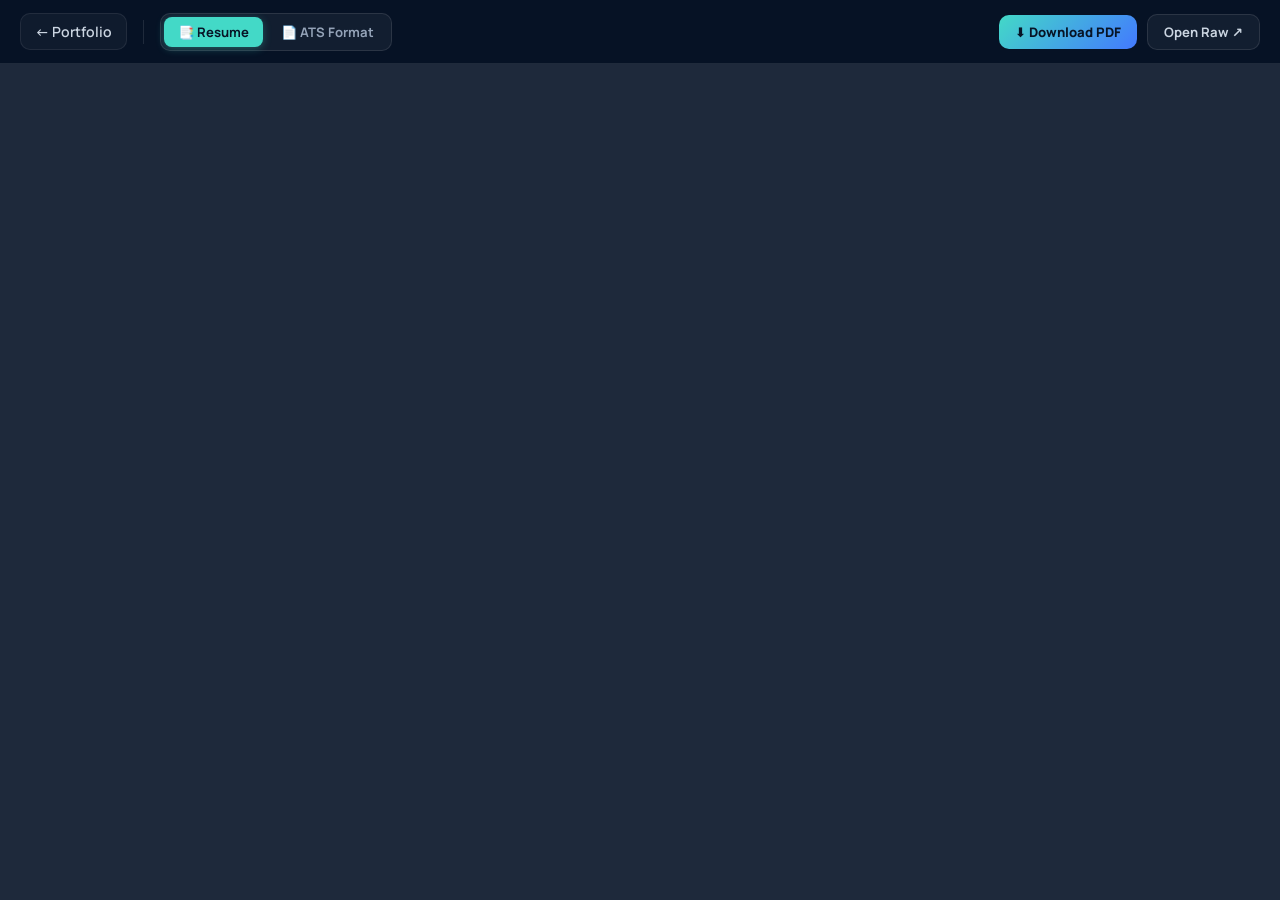
<file: resume.html>
<!doctype html>
<html lang="en">

<head>
  <meta charset="utf-8">
  <meta name="viewport" content="width=device-width, initial-scale=1">
  <meta name="description" content="Gangotri Kompalwar — AI/ML &amp; Generative AI Engineer Resume.">
  <meta name="theme-color" content="#071426">
  <title>Gangotri Kompalwar — Resume</title>
  <!-- Favicon -->
  <link rel="icon" type="image/png" href="assets/images/favicon.png">
  <link rel="apple-touch-icon" href="assets/images/favicon.png">
  <link rel="preconnect" href="https://fonts.googleapis.com">
  <link rel="preconnect" href="https://fonts.gstatic.com" crossorigin>
  <link href="https://fonts.googleapis.com/css2?family=Manrope:wght@500;600;700;800&display=swap" rel="stylesheet">
  <style>
    :root {
      --navy: #071426;
      --navy-dark: #050e1a;
      --navy-card: #0d1f35;
      --aqua: #43d9c7;
      --blue: #4379ff;
      --line: rgba(255, 255, 255, 0.1);
      --text: #e2e8f0;
      --muted: #94a3b8;
    }

    * {
      box-sizing: border-box;
      margin: 0;
      padding: 0;
    }

    html,
    body {
      width: 100%;
      height: 100%;
      overflow: hidden;
      background: var(--navy-dark);
      font-family: 'Manrope', system-ui, -apple-system, sans-serif;
      color: var(--text);
    }

    /* Top Bar */
    .viewer-header {
      height: 64px;
      background: rgba(7, 20, 38, 0.95);
      backdrop-filter: blur(12px);
      border-bottom: 1px solid var(--line);
      display: flex;
      align-items: center;
      justify-content: space-between;
      padding: 0 20px;
      gap: 16px;
      z-index: 10;
    }

    .header-left {
      display: flex;
      align-items: center;
      gap: 16px;
      flex-wrap: wrap;
    }

    .back-btn {
      display: inline-flex;
      align-items: center;
      gap: 6px;
      color: #cbd5e1;
      text-decoration: none;
      font-size: 0.88rem;
      font-weight: 600;
      padding: 8px 14px;
      border-radius: 10px;
      background: rgba(255, 255, 255, 0.04);
      border: 1px solid rgba(255, 255, 255, 0.08);
      transition: all 0.2s ease;
    }

    .back-btn:hover {
      color: #fff;
      background: rgba(67, 217, 199, 0.12);
      border-color: var(--aqua);
    }

    .header-divider {
      width: 1px;
      height: 24px;
      background: var(--line);
    }

    /* Format Switcher on the left */
    .format-switcher {
      display: inline-flex;
      background: rgba(255, 255, 255, 0.05);
      border: 1px solid rgba(255, 255, 255, 0.1);
      border-radius: 10px;
      padding: 3px;
      gap: 4px;
    }

    .format-btn {
      background: transparent;
      border: none;
      color: var(--muted);
      font-family: inherit;
      font-size: 0.82rem;
      font-weight: 700;
      padding: 6px 14px;
      border-radius: 8px;
      cursor: pointer;
      display: inline-flex;
      align-items: center;
      gap: 6px;
      transition: all 0.2s ease;
    }

    .format-btn:hover {
      color: #fff;
    }

    .format-btn.active {
      background: var(--aqua);
      color: var(--navy);
      box-shadow: 0 2px 8px rgba(67, 217, 199, 0.3);
    }

    .header-right {
      display: flex;
      align-items: center;
      gap: 10px;
    }

    .action-btn {
      display: inline-flex;
      align-items: center;
      gap: 6px;
      font-size: 0.82rem;
      font-weight: 700;
      text-decoration: none;
      padding: 8px 16px;
      border-radius: 10px;
      transition: all 0.2s ease;
    }

    .btn-download {
      background: linear-gradient(135deg, var(--aqua), var(--blue));
      color: var(--navy);
      font-weight: 800;
    }

    .btn-download:hover {
      transform: translateY(-1px);
      box-shadow: 0 4px 14px rgba(67, 217, 199, 0.35);
    }

    .btn-raw {
      background: rgba(255, 255, 255, 0.05);
      color: #cbd5e1;
      border: 1px solid rgba(255, 255, 255, 0.1);
    }

    .btn-raw:hover {
      color: #fff;
      border-color: var(--aqua);
    }

    /* Viewer Body */
    .viewer-body {
      width: 100%;
      height: calc(100% - 64px);
      position: relative;
      background: #1e293b;
    }

    .viewer-body iframe {
      width: 100%;
      height: 100%;
      border: none;
      display: block;
    }

    @media (max-width: 768px) {
      .viewer-header {
        height: auto;
        padding: 12px 14px;
        flex-wrap: wrap;
      }

      .header-divider {
        display: none;
      }

      .header-left {
        width: 100%;
        justify-content: space-between;
      }

      .header-right {
        width: 100%;
        justify-content: flex-end;
      }

      .viewer-body {
        height: calc(100% - 110px);
      }
    }
  </style>
</head>

<body>
  <header class="viewer-header">
    <div class="header-left">
      <a href="index.html" class="back-btn" title="Back to Portfolio">← Portfolio</a>
      <div class="header-divider"></div>
      <!-- Option for ATS resume placed directly on the left -->
      <div class="format-switcher" role="tablist" aria-label="Resume Formats">
        <button type="button" class="format-btn active" id="btn-pod" role="tab" aria-selected="true">
          <span>📑 Resume</span>
        </button>
        <button type="button" class="format-btn" id="btn-ats" role="tab" aria-selected="false" title="Switch to ATS format">
          <span>📄 ATS Format</span>
        </button>
      </div>
    </div>
    <div class="header-right">
      <a id="btn-download" href="assets/documents/Gangotri_Kompalwar_POD_Resume.pdf" download="Gangotri_Kompalwar_Resume.pdf" class="action-btn btn-download">
        <span>⬇ Download PDF</span>
      </a>
      <a id="btn-raw" href="assets/documents/Gangotri_Kompalwar_POD_Resume.pdf" target="_blank" rel="noopener" class="action-btn btn-raw">
        <span>Open Raw ↗</span>
      </a>
    </div>
  </header>

  <main class="viewer-body">
    <iframe id="pdf-frame" src="assets/documents/Gangotri_Kompalwar_POD_Resume.pdf#toolbar=1&navpanes=0" title="Gangotri Kompalwar Resume"></iframe>
  </main>

  <script>
    const btnPod = document.getElementById('btn-pod');
    const btnAts = document.getElementById('btn-ats');
    const pdfFrame = document.getElementById('pdf-frame');
    const btnDownload = document.getElementById('btn-download');
    const btnRaw = document.getElementById('btn-raw');

    const podPath = 'assets/documents/Gangotri_Kompalwar_POD_Resume.pdf';
    const atsPath = 'assets/documents/Gangotri_Kompalwar_ATS_Resume.pdf';

    function setFormat(format) {
      if (format === 'ats') {
        btnAts.classList.add('active');
        btnAts.setAttribute('aria-selected', 'true');
        btnPod.classList.remove('active');
        btnPod.setAttribute('aria-selected', 'false');

        pdfFrame.src = atsPath + '#toolbar=1&navpanes=0';
        btnDownload.href = atsPath;
        btnDownload.setAttribute('download', 'Gangotri_Kompalwar_ATS_Resume.pdf');
        btnRaw.href = atsPath;
        document.title = 'Gangotri Kompalwar — ATS Resume';
      } else {
        btnPod.classList.add('active');
        btnPod.setAttribute('aria-selected', 'true');
        btnAts.classList.remove('active');
        btnAts.setAttribute('aria-selected', 'false');

        pdfFrame.src = podPath + '#toolbar=1&navpanes=0';
        btnDownload.href = podPath;
        btnDownload.setAttribute('download', 'Gangotri_Kompalwar_Resume.pdf');
        btnRaw.href = podPath;
        document.title = 'Gangotri Kompalwar — Resume';
      }
    }

    btnPod.addEventListener('click', () => setFormat('pod'));
    btnAts.addEventListener('click', () => setFormat('ats'));

    // Check URL parameters if someone lands directly with ?format=ats
    const urlParams = new URLSearchParams(window.location.search);
    if (urlParams.get('format') === 'ats') {
      setFormat('ats');
    }
  </script>
</body>

</html>
</file>
